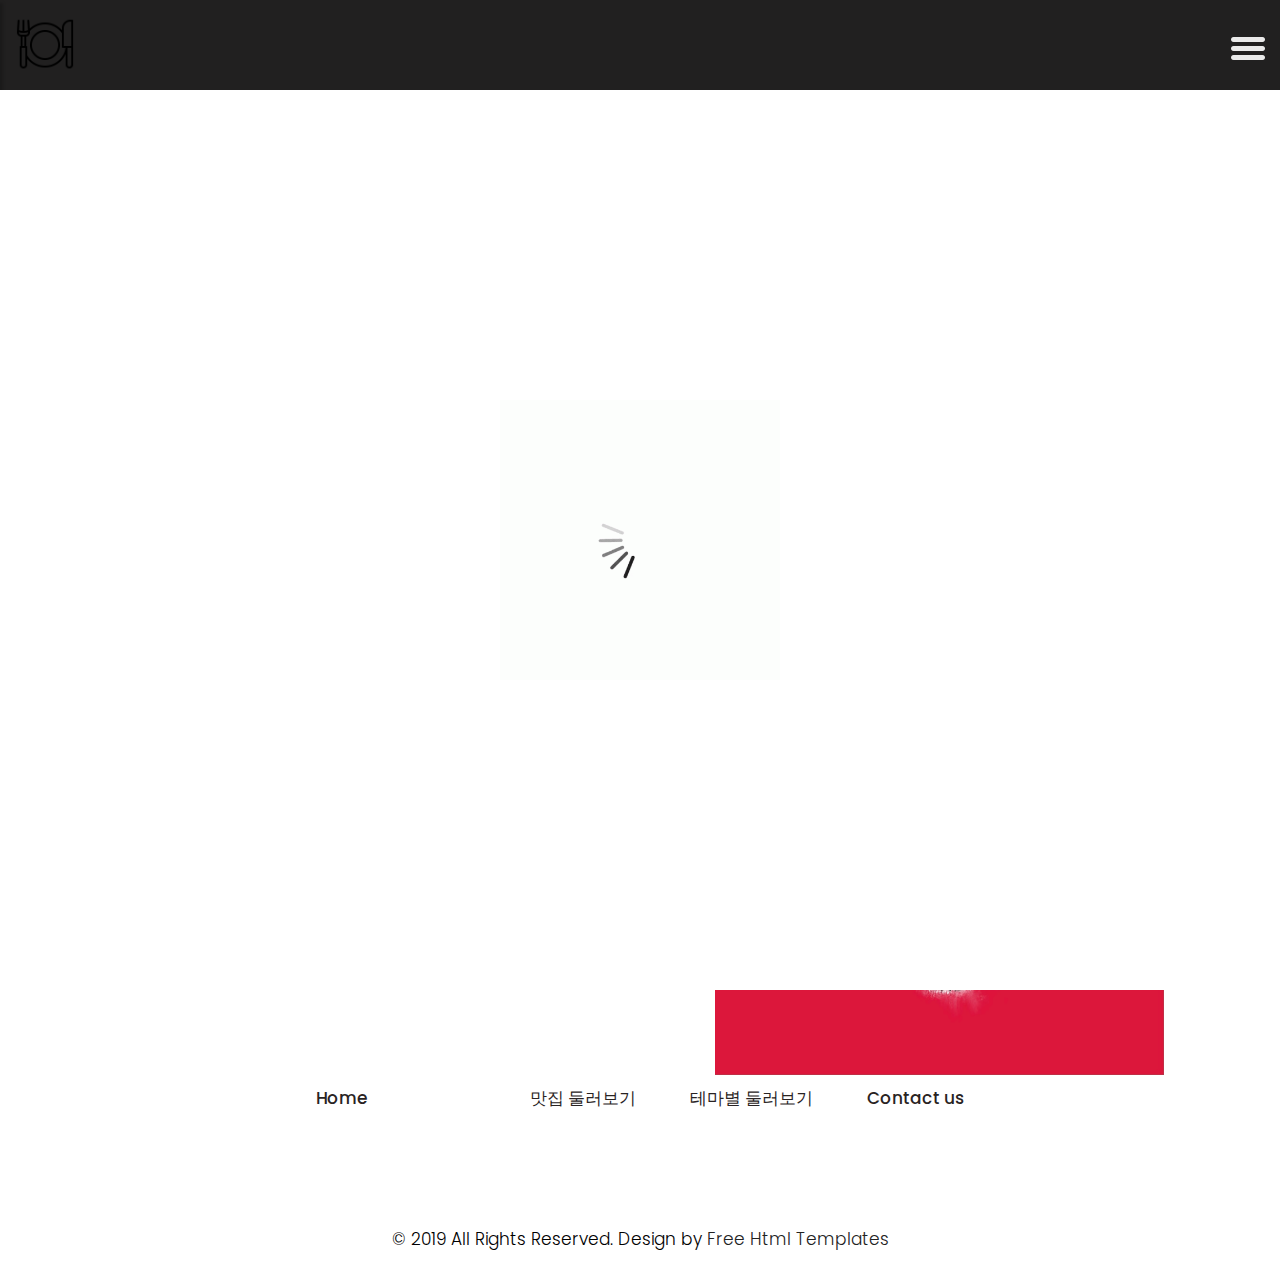
<file: about.html>
<!DOCTYPE html>
<html lang="en">

<head>
    <!-- basic -->
    <meta charset="utf-8">
    <meta http-equiv="X-UA-Compatible" content="IE=edge">
    <!-- mobile metas -->
    <meta name="viewport" content="width=device-width, initial-scale=1">
    <meta name="viewport" content="initial-scale=1, maximum-scale=1">
    <!-- site metas -->
    <title>안암 맛집</title>
    <meta name="keywords" content="">
    <meta name="description" content="">
    <meta name="author" content="">
    <!-- bootstrap css -->
    <link rel="stylesheet" href="css/bootstrap.min.css">
    <!-- owl css -->
    <link rel="stylesheet" href="css/owl.carousel.min.css">
    <!-- style css -->
    <link rel="stylesheet" href="css/style.css">
    <!-- responsive-->
    <link rel="stylesheet" href="css/responsive.css">
    <!-- awesome fontfamily -->
    <link rel="stylesheet" href="https://cdnjs.cloudflare.com/ajax/libs/font-awesome/4.7.0/css/font-awesome.min.css">
    <!--[if lt IE 9]>
      <script src="https://oss.maxcdn.com/html5shiv/3.7.3/html5shiv.min.js"></script>
      <script src="https://oss.maxcdn.com/respond/1.4.2/respond.min.js"></script><![endif]-->
</head>
<!-- body -->

<body class="main-layout about_page">
    <!-- loader  -->
    <div class="loader_bg">
        <div class="loader"><img src="images/loading.gif" alt="" /></div>
    </div>

    <div class="wrapper">
    <!-- end loader -->

     <div class="sidebar">
            <!-- Sidebar  -->
            <nav id="sidebar">

                <div id="dismiss">
                    <i class="fa fa-arrow-left"></i>
                </div>

                <ul class="list-unstyled components">

                    <li >
                        <a href="index.html">Home</a>
                    </li>
                    <li class="active">
                        <a href="about.html">About</a>
                    </li>
                    <li>
                        <a href="recipe.html">맛집 둘러보기</a>
                    </li>
                    <li>
                        <a href="blog.html">테마별 둘러보기</a>
                    </li>
                    <li>
                        <a href="contact.html">Contact Us</a>
                    </li>
                </ul>

            </nav>
        </div>

    <div id="content">
    <!-- header -->
    <header>
        <div class="container-fluid">
            <div class="row">
                <div class="col-md-3">
                    <div class="full">
                        <a class="logo" href="index.html"><img src="images/logo.png" alt="#" width = 60px /></a>
                    </div>
                </div>
                <div class="col-md-9">
                    <div class="full">
                        <div class="right_header_info">
                            <ul>
                                <!--<li class="dinone">Contact Us : <img style="margin-right: 15px;margin-left: 15px;" src="images/phone_icon.png" alt="#"><a href="#">987-654-3210</a></li>
                                <li class="dinone"><img style="margin-right: 15px;" src="images/mail_icon.png" alt="#"><a href="#">demo@gmail.com</a></li>
                                <li class="dinone"><img style="margin-right: 15px;height: 21px;position: relative;top: -2px;" src="images/location_icon.png" alt="#"><a href="#">104 New york , USA</a></li>
                                <li class="button_user"><a class="button active" href="#">Login</a><a class="button" href="#">Register</a></li>
                                <li><img style="margin-right: 15px;" src="images/search_icon.png" alt="#"></li>-->
                                <li>
                                    <button type="button" id="sidebarCollapse">
                                        <img src="images/menu_icon.png" alt="#">
                                    </button>
                                </li>
                            </ul>
                        </div>
                    </div>
                </div>
            </div>
        </div>
    </header>
    <!-- end header -->

    <div class="yellow_bg">
   <div class="container">
            <div class="row">
               <div class="col-md-12">
                  <div class="title">
                     <h2>About</h2>

                  </div>
               </div>
            </div>
          </div>
</div>
<!-- about -->
<div class="about">
    <div class="container">
      <div class="row">
         <div class="col-md-12">
             <div class="title">
                <i><img src="images/title.png" alt="#"/></i>

                <span>마스크 없이 맛있는 음식을 먹으러 다닐 날을 고대하면서
                   <br> 소개하는 주관적인 안암 맛집
                </span>
             </div>
          </div>
       </div>
       <div class="row">
         <div class="col-xl-6 col-lg-6 col-md-12 col-sm-12">
             <div class="about_box">
                 <h3>Polarbear는</h3>
                 <p> 자유롭게 웹페이지 개발을 공부하기 위해 모인 고려대학교 학생입니다. <br>학교를 자주 가지 못하는 학우들을 위해 학교를 소개하는 웹페이지를 만들면 어떨까?라는 아이디어가 <br>학교생활에 유용한 사이트,
                   <br>학교 곳곳을 탐방하는 길라잡이, <br>공부에 도움이 되는 여러 정보들 등의 생각을 낳았습니다.
                   <br>이 사이트는 학교에 갈 날을 기대하는 학우분들을 위한 맛집 소개입니다.
                  </p>
                 <a href="#">Read More <i class="fa fa-long-arrow-right" aria-hidden="true"></i></a>
             </div>
         </div>
          <div class="col-xl-5 col-lg-5 col-md-10 col-sm-12 about_img_boxpdnt">
             <div class="about_img">
                 <figure><img src="images/about-img.jpg" alt="#/"></figure>
             </div>
         </div>
       </div>
    </div>
</div>
<!-- end about -->


    <!-- footer -->
    <!--<fooetr>
        <div class="footer">
            <div class="container-fluid">
                <div class="row">
                  <div class=" col-md-12">
                    <h2>Request  A<strong class="white"> Call  Back</strong></h2>
                  </div>
                    <div class="col-xl-6 col-lg-6 col-md-6 col-sm-12">

                        <form class="main_form">
                            <div class="row">

                                <div class="col-xl-12 col-lg-12 col-md-12 col-sm-12">
                                    <input class="form-control" placeholder="Name" type="text" name="Name">
                                </div>
                                <div class="col-xl-12 col-lg-12 col-md-12 col-sm-12">
                                    <input class="form-control" placeholder="Email" type="text" name="Email">
                                </div>
                                <div class="col-xl-12 col-lg-12 col-md-12 col-sm-12">
                                    <input class="form-control" placeholder="Phone" type="text" name="Phone">
                                </div>
                                <div class="col-xl-12 col-lg-12 col-md-12 col-sm-12">
                                    <textarea class="textarea" placeholder="Message" type="text" name="Message"></textarea>
                                </div>
                                <div class="col-xl-12 col-lg-12 col-md-12 col-sm-12">
                                    <button class="send">Send</button>
                                </div>
                            </div>
                        </form>
                    </div>
                    <div class="col-xl-6 col-lg-6 col-md-6 col-sm-12">
                        <div class="img-box">
                            <figure><img src="images/img.jpg" alt="img" /></figure>
                        </div>
                    </div>
                </div>-->
                <!--<div class="row">
                    <div class="col-md-12">
                        <div class="footer_logo">
                          <a href="index.html"><img src="images/logo1.jpg" alt="logo" /></a>
                        </div>
                    </div>-->
                    <div class="col-md-12">
                        <ul class="lik">
                            <li > <a href="index.html">Home</a></li>
                            <li class="active"> <a href="about.html">About</a></li>
                            <li> <a href="recipe.html">맛집 둘러보기</a></li>
                            <li> <a href="blog.html">테마별 둘러보기</a></li>
                            <li> <a href="contact.html">Contact us</a></li>
                        </ul>
                    </div>
                    <!--<div class="col-md-12">
                        <div class="new">
                            <h3>Newsletter</h3>
                            <form class="newtetter">
                                <input class="tetter" placeholder="Your email" type="text" name="Your email">
                                <button class="submit">Subscribe</button>
                            </form>
                        </div>
                    </div>
                </div>
            </div>-->
            <div class="copyright">
                <div class="container">
                    <p>© 2019 All Rights Reserved. Design by<a href="https://html.design/"> Free Html Templates</a></p>
                </div>
            </div>
        </div>
    </fooetr>
    <!-- end footer -->

    </div>
    </div>
    <div class="overlay"></div>
    <!-- Javascript files-->
    <script src="js/jquery.min.js"></script>
    <script src="js/popper.min.js"></script>
    <script src="js/bootstrap.bundle.min.js"></script>
    <script src="js/owl.carousel.min.js"></script>
    <script src="js/custom.js"></script>
     <script src="js/jquery.mCustomScrollbar.concat.min.js"></script>

     <script src="js/jquery-3.0.0.min.js"></script>
   <script type="text/javascript">
        $(document).ready(function() {
            $("#sidebar").mCustomScrollbar({
                theme: "minimal"
            });

            $('#dismiss, .overlay').on('click', function() {
                $('#sidebar').removeClass('active');
                $('.overlay').removeClass('active');
            });

            $('#sidebarCollapse').on('click', function() {
                $('#sidebar').addClass('active');
                $('.overlay').addClass('active');
                $('.collapse.in').toggleClass('in');
                $('a[aria-expanded=true]').attr('aria-expanded', 'false');
            });
        });
    </script>

</body>

</html>
</file>
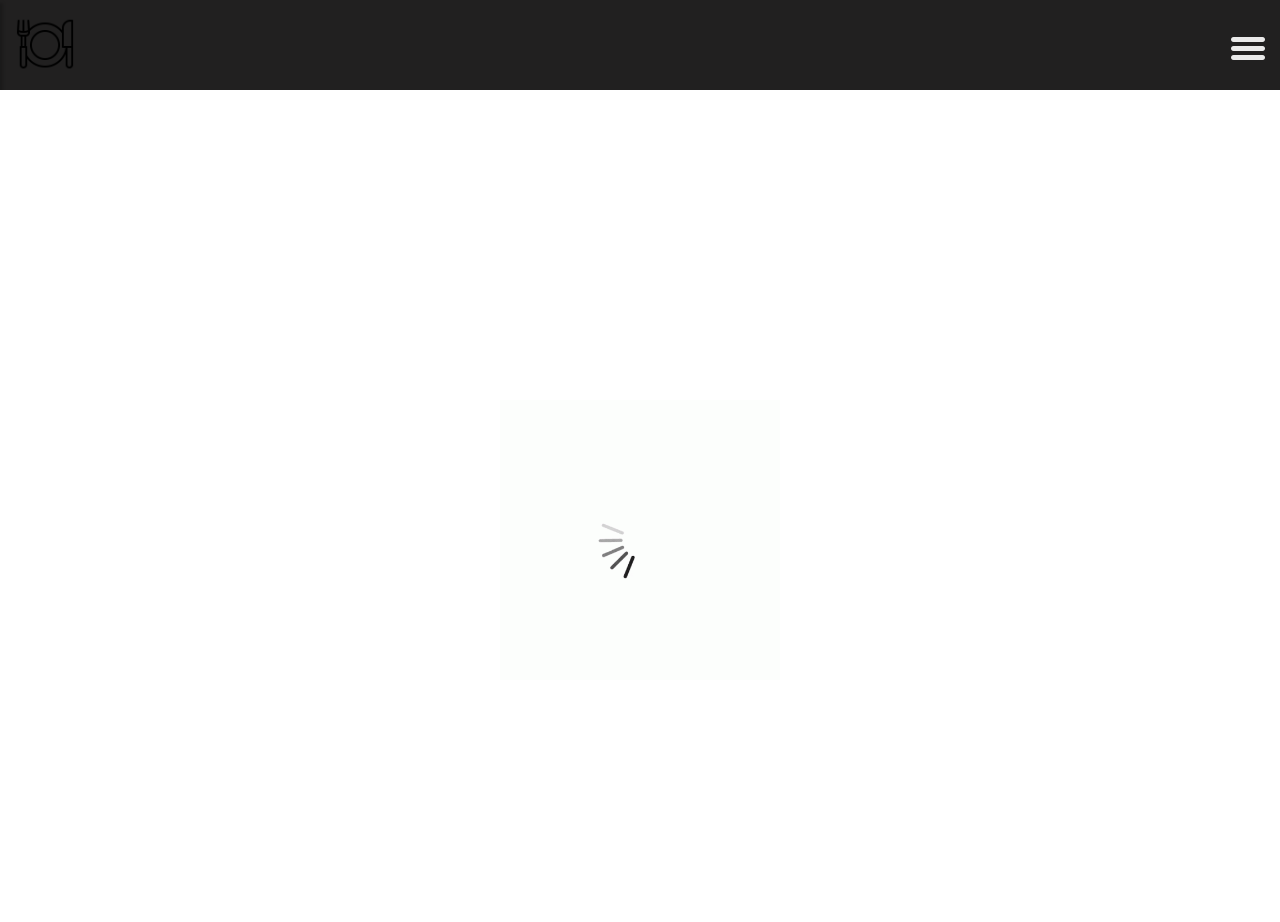
<file: contact.html>
<!DOCTYPE html>
<html lang="en">

<head>
    <!-- basic -->
    <meta charset="utf-8">
    <meta http-equiv="X-UA-Compatible" content="IE=edge">
    <!-- mobile metas -->
    <meta name="viewport" content="width=device-width, initial-scale=1">
    <meta name="viewport" content="initial-scale=1, maximum-scale=1">
    <!-- site metas -->
    <title>안암 맛집</title>
    <meta name="keywords" content="">
    <meta name="description" content="">
    <meta name="author" content="">
    <!-- bootstrap css -->
    <link rel="stylesheet" href="css/bootstrap.min.css">
    <!-- owl css -->
    <link rel="stylesheet" href="css/owl.carousel.min.css">
    <!-- style css -->
    <link rel="stylesheet" href="css/style.css">
    <!-- responsive-->
    <link rel="stylesheet" href="css/responsive.css">
    <!-- awesome fontfamily -->
    <link rel="stylesheet" href="https://cdnjs.cloudflare.com/ajax/libs/font-awesome/4.7.0/css/font-awesome.min.css">
    <!--[if lt IE 9]>
      <script src="https://oss.maxcdn.com/html5shiv/3.7.3/html5shiv.min.js"></script>
      <script src="https://oss.maxcdn.com/respond/1.4.2/respond.min.js"></script><![endif]-->
</head>
<!-- body -->

<body class="main-layout Contact_page">
    <!-- loader  -->
    <div class="loader_bg">
        <div class="loader"><img src="images/loading.gif" alt="" /></div>
    </div>

    <div class="wrapper">
    <!-- end loader -->

     <div class="sidebar">
            <!-- Sidebar  -->
            <nav id="sidebar">

                <div id="dismiss">
                    <i class="fa fa-arrow-left"></i>
                </div>

                <ul class="list-unstyled components">

                    <li >
                        <a href="index.html">Home</a>
                    </li>
                    <li>
                        <a href="about.html">About</a>
                    </li>
                    <li>
                        <a href="recipe.html">맛집 둘러보기</a>
                    </li>
                    <li>
                        <a href="blog.html">테마별 둘러보기</a>
                    </li>
                    <li class="active">
                        <a href="contact.html">Contact Us</a>
                    </li>
                </ul>

            </nav>
        </div>

    <div id="content">
    <!-- header -->
    <header>
        <div class="container-fluid">
            <div class="row">
                <div class="col-md-3">
                    <div class="full">
                        <a class="logo" href="index.html"><img src="images/logo.png" alt="#" width = 60px /></a>
                    </div>
                </div>
                <div class="col-md-9">
                    <div class="full">
                        <div class="right_header_info">
                            <ul>
                                <!--<li class="dinone">Contact Us : <img style="margin-right: 15px;margin-left: 15px;" src="images/phone_icon.png" alt="#"><a href="#">987-654-3210</a></li>
                                <li class="dinone"><img style="margin-right: 15px;" src="images/mail_icon.png" alt="#"><a href="#">demo@gmail.com</a></li>
                                <li class="dinone"><img style="margin-right: 15px;height: 21px;position: relative;top: -2px;" src="images/location_icon.png" alt="#"><a href="#">104 New york , USA</a></li>
                                <li class="button_user"><a class="button active" href="#">Login</a><a class="button" href="#">Register</a></li>
                                <li><img style="margin-right: 15px;" src="images/search_icon.png" alt="#"></li>-->
                                <li>
                                    <button type="button" id="sidebarCollapse">
                                        <img src="images/menu_icon.png" alt="#">
                                    </button>
                                </li>
                            </ul>
                        </div>
                    </div>
                </div>
            </div>
        </div>
    </header>
    <!-- end header -->
    <!-- footer -->
    <fooetr>
        <div class="footer">
            <div class="container-fluid">
                <div class="row">
                  <div class=" col-md-12">
                    <h2>Request  A<strong class="white"> Call  Back</strong></h2>
                  </div>
                    <div class="col-xl-6 col-lg-6 col-md-6 col-sm-12">

                        <form class="main_form">
                            <div class="row">

                                <div class="col-xl-12 col-lg-12 col-md-12 col-sm-12">
                                    <input class="form-control" placeholder="Name" type="text" name="Name">
                                </div>
                                <div class="col-xl-12 col-lg-12 col-md-12 col-sm-12">
                                    <input class="form-control" placeholder="Email" type="text" name="Email">
                                </div>
                                <div class="col-xl-12 col-lg-12 col-md-12 col-sm-12">
                                    <input class="form-control" placeholder="Phone" type="text" name="Phone">
                                </div>
                                <div class="col-xl-12 col-lg-12 col-md-12 col-sm-12">
                                    <textarea class="textarea" placeholder="Message" type="text" name="Message"></textarea>
                                </div>
                                <div class="col-xl-12 col-lg-12 col-md-12 col-sm-12">
                                    <button class="send">Send</button>
                                </div>
                            </div>
                        </form>
                    </div>
                    <div class="col-xl-6 col-lg-6 col-md-6 col-sm-12">
                        <div class="img-box">
                            <figure><img src="images/img.jpg" alt="img" /></figure>
                        </div>
                    </div>
                </div>
                <!--<div class="row">
                    <div class="col-md-12">
                        <div class="footer_logo">
                          <a href="index.html"><img src="images/logo1.jpg" alt="logo" /></a>
                        </div>
                    </div>-->
                    <div class="col-md-12">
                        <ul class="lik">
                            <li > <a href="index.html">Home</a></li>
                            <li> <a href="about.html">About</a></li>
                            <li> <a href="recipe.html">맛집 둘러보기</a></li>
                            <li> <a href="blog.html">테마별 둘러보기</a></li>
                            <li class="active"> <a href="contact.html">Contact us</a></li>
                        </ul>
                    </div>
                    <!--<div class="col-md-12">
                        <div class="new">
                            <h3>Newsletter</h3>
                            <form class="newtetter">
                                <input class="tetter" placeholder="Your email" type="text" name="Your email">
                                <button class="submit">Subscribe</button>
                            </form>
                        </div>
                    </div>
                </div>
            </div>-->
            <div class="copyright">
                <div class="container">
                    <p>© 2019 All Rights Reserved. Design by<a href="https://html.design/"> Free Html Templates</a></p>
                </div>
            </div>
        </div>
    </fooetr>
    <!-- end footer -->

    </div>
    </div>
    <div class="overlay"></div>
    <!-- Javascript files-->
    <script src="js/jquery.min.js"></script>
    <script src="js/popper.min.js"></script>
    <script src="js/bootstrap.bundle.min.js"></script>
    <script src="js/owl.carousel.min.js"></script>
    <script src="js/custom.js"></script>
     <script src="js/jquery.mCustomScrollbar.concat.min.js"></script>

     <script src="js/jquery-3.0.0.min.js"></script>
   <script type="text/javascript">
        $(document).ready(function() {
            $("#sidebar").mCustomScrollbar({
                theme: "minimal"
            });

            $('#dismiss, .overlay').on('click', function() {
                $('#sidebar').removeClass('active');
                $('.overlay').removeClass('active');
            });

            $('#sidebarCollapse').on('click', function() {
                $('#sidebar').addClass('active');
                $('.overlay').addClass('active');
                $('.collapse.in').toggleClass('in');
                $('a[aria-expanded=true]').attr('aria-expanded', 'false');
            });
        });
    </script>

</body>

</html>
</file>
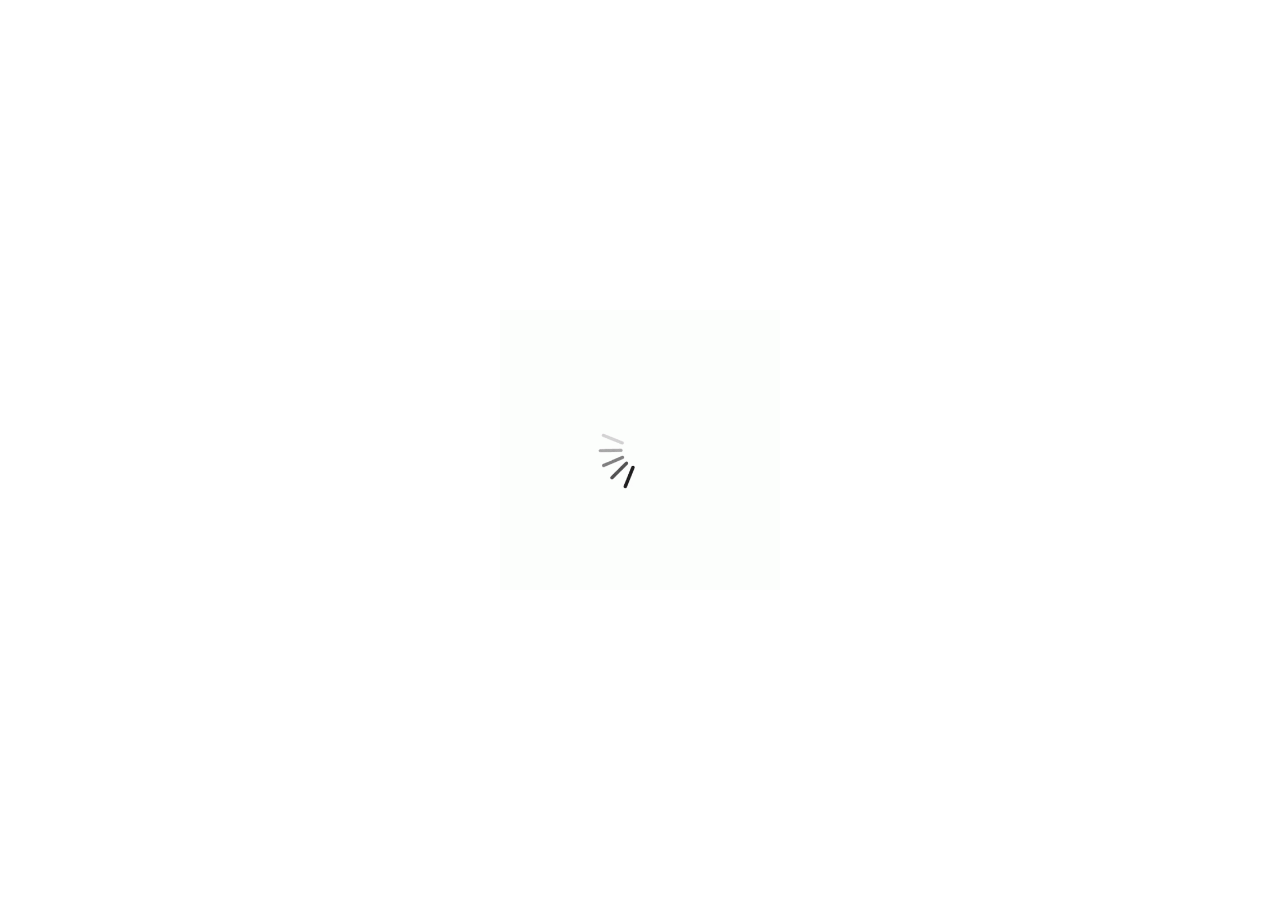
<file: copyright.html>
<!DOCTYPE html>
<html lang="en">

<head>
    <!-- basic -->
    <meta charset="utf-8">
    <meta http-equiv="X-UA-Compatible" content="IE=edge">
    <!-- mobile metas -->
    <meta name="viewport" content="width=device-width, initial-scale=1">
    <meta name="viewport" content="initial-scale=1, maximum-scale=1">
    <!-- site metas -->
    <title>안암 맛집</title>
    <meta name="keywords" content="">
    <meta name="description" content="">
    <meta name="author" content="">
    <!-- bootstrap css -->
    <link rel="stylesheet" href="css/bootstrap.min.css">
    <!-- owl css -->
    <link rel="stylesheet" href="css/owl.carousel.min.css">
    <!-- style css -->
    <link rel="stylesheet" href="css/style.css">
    <!-- responsive-->
    <link rel="stylesheet" href="css/responsive.css">
    <!-- awesome fontfamily -->
    <link rel="stylesheet" href="https://cdnjs.cloudflare.com/ajax/libs/font-awesome/4.7.0/css/font-awesome.min.css">
    <!--[if lt IE 9]>
      <script src="https://oss.maxcdn.com/html5shiv/3.7.3/html5shiv.min.js"></script>
      <script src="https://oss.maxcdn.com/respond/1.4.2/respond.min.js"></script><![endif]-->
</head>
<!-- body -->

<body class="main-layout Recipes_page">
    <!-- loader  -->
    <div class="loader_bg">
        <div class="loader"><img src="images/loading.gif" alt="" /></div>
    </div>

    <div class="wrapper">
    <!-- end loader -->

     <div class="sidebar">
            <!-- Sidebar  -->
            <nav id="sidebar">

                <div id="dismiss">
                    <i class="fa fa-arrow-left"></i>
                </div>

                <ul class="list-unstyled components">

                    <li >
                        <a href="index.html">Home</a>
                    </li>
                    <li>
                        <a href="about.html">About</a>
                    </li>
                    <li>
                        <a href="recipe.html">맛집 둘러보기</a>
                    </li>
                    <li>
                        <a href="blog.html">테마별 둘러보기</a>
                    </li>
                    <li class="active">
                        <a href="copyright.html">Copyright</a>
                    </li>
                </ul>

            </nav>
        </div>

    <div id="content">
    <!-- header -->
    <header>
        <div class="container-fluid">
            <div class="row">
                <div class="col-md-3">
                    <div class="full">
                        <a class="logo" href="index.html"><img src="images/logo.png" alt="#" width = 60px /></a>
                    </div>
                </div>
                <div class="col-md-9">
                    <div class="full">
                        <div class="right_header_info">
                            <ul>
                                <!--<li class="dinone">Contact Us : <img style="margin-right: 15px;margin-left: 15px;" src="images/phone_icon.png" alt="#"><a href="#">987-654-3210</a></li>
                                <li class="dinone"><img style="margin-right: 15px;" src="images/mail_icon.png" alt="#"><a href="#">demo@gmail.com</a></li>
                                <li class="dinone"><img style="margin-right: 15px;height: 21px;position: relative;top: -2px;" src="images/location_icon.png" alt="#"><a href="#">104 New york , USA</a></li>
                                <li class="button_user"><a class="button active" href="#">Login</a><a class="button" href="#">Register</a></li>
                                <li><img style="margin-right: 15px;" src="images/search_icon.png" alt="#"></li>-->
                                <li>
                                    <button type="button" id="sidebarCollapse">
                                        <img src="images/menu_icon.png" alt="#">
                                    </button>
                                </li>
                            </ul>
                        </div>
                    </div>
                </div>
            </div>
        </div>
    </header>
    <!-- end header -->
    <div class = "copyrightpicture"><img src = "images/copyright.png" alt="#" width = 480px align = "left" /></div>
    <div class = "body">

      <div>Icons made by <a href="https://www.freepik.com" title="Freepik">Freepik</a> from <a href="https://www.flaticon.com/" title="Flaticon">www.flaticon.com</a></div>
      <div>Icons made by <a href="https://creativemarket.com/eucalyp" title="Eucalyp">Eucalyp</a> from <a href="https://www.flaticon.com/" title="Flaticon">www.flaticon.com</a></div>
      <div>Icons made by <a href="https://www.freepik.com" title="Freepik">Freepik</a> from <a href="https://www.flaticon.com/" title="Flaticon">www.flaticon.com</a></div>
      <div>Icons made by <a href="https://www.freepik.com" title="Freepik">Freepik</a> from <a href="https://www.flaticon.com/" title="Flaticon">www.flaticon.com</a></div>
      <div>Icons made by <a href="" title="Those Icons">Those Icons</a> from <a href="https://www.flaticon.com/" title="Flaticon">www.flaticon.com</a></div>
      <br>맛집 사진은 직접 찍음

    </div>
<div class="col-md-12">
    <ul class="lik">
        <li > <a href="index.html">Home</a></li>
        <li> <a href="about.html">About</a></li>
        <li> <a href="recipe.html">맛집 둘러보기</a></li>
        <li> <a href="blog.html">테마별 둘러보기</a></li>
        <li class="active"> <a href="copyright.html">Copyright</a></li>
    </ul>
</div>
<!--<div class="col-md-12">
    <div class="new">
        <h3>Newsletter</h3>
        <form class="newtetter">
            <input class="tetter" placeholder="Your email" type="text" name="Your email">
            <button class="submit">Subscribe</button>
        </form>
    </div>
</div>
</div>
</div>-->
<div class="copyright">
<div class="container">
<p>© 2019 All Rights Reserved. Design by<a href="https://html.design/"> Free Html Templates</a></p>
</div>
</div>
</div>
</fooetr>
<!-- end footer -->

</div>
</div>
<div class="overlay"></div>
<!-- Javascript files-->
<script src="js/jquery.min.js"></script>
<script src="js/popper.min.js"></script>
<script src="js/bootstrap.bundle.min.js"></script>
<script src="js/owl.carousel.min.js"></script>
<script src="js/custom.js"></script>
<script src="js/jquery.mCustomScrollbar.concat.min.js"></script>

<script src="js/jquery-3.0.0.min.js"></script>
<script type="text/javascript">
$(document).ready(function() {
$("#sidebar").mCustomScrollbar({
theme: "minimal"
});

$('#dismiss, .overlay').on('click', function() {
$('#sidebar').removeClass('active');
$('.overlay').removeClass('active');
});

$('#sidebarCollapse').on('click', function() {
$('#sidebar').addClass('active');
$('.overlay').addClass('active');
$('.collapse.in').toggleClass('in');
$('a[aria-expanded=true]').attr('aria-expanded', 'false');
});
});
</script>

<script>
$(document).ready(function() {
var owl = $('.owl-carousel');
owl.owlCarousel({
margin: 10,
nav: true,
loop: true,
responsive: {
0: {
items: 1
},
600: {
items: 2
},
1000: {
items: 5
}
}
})
})
</script>

</body>

</html>
</file>
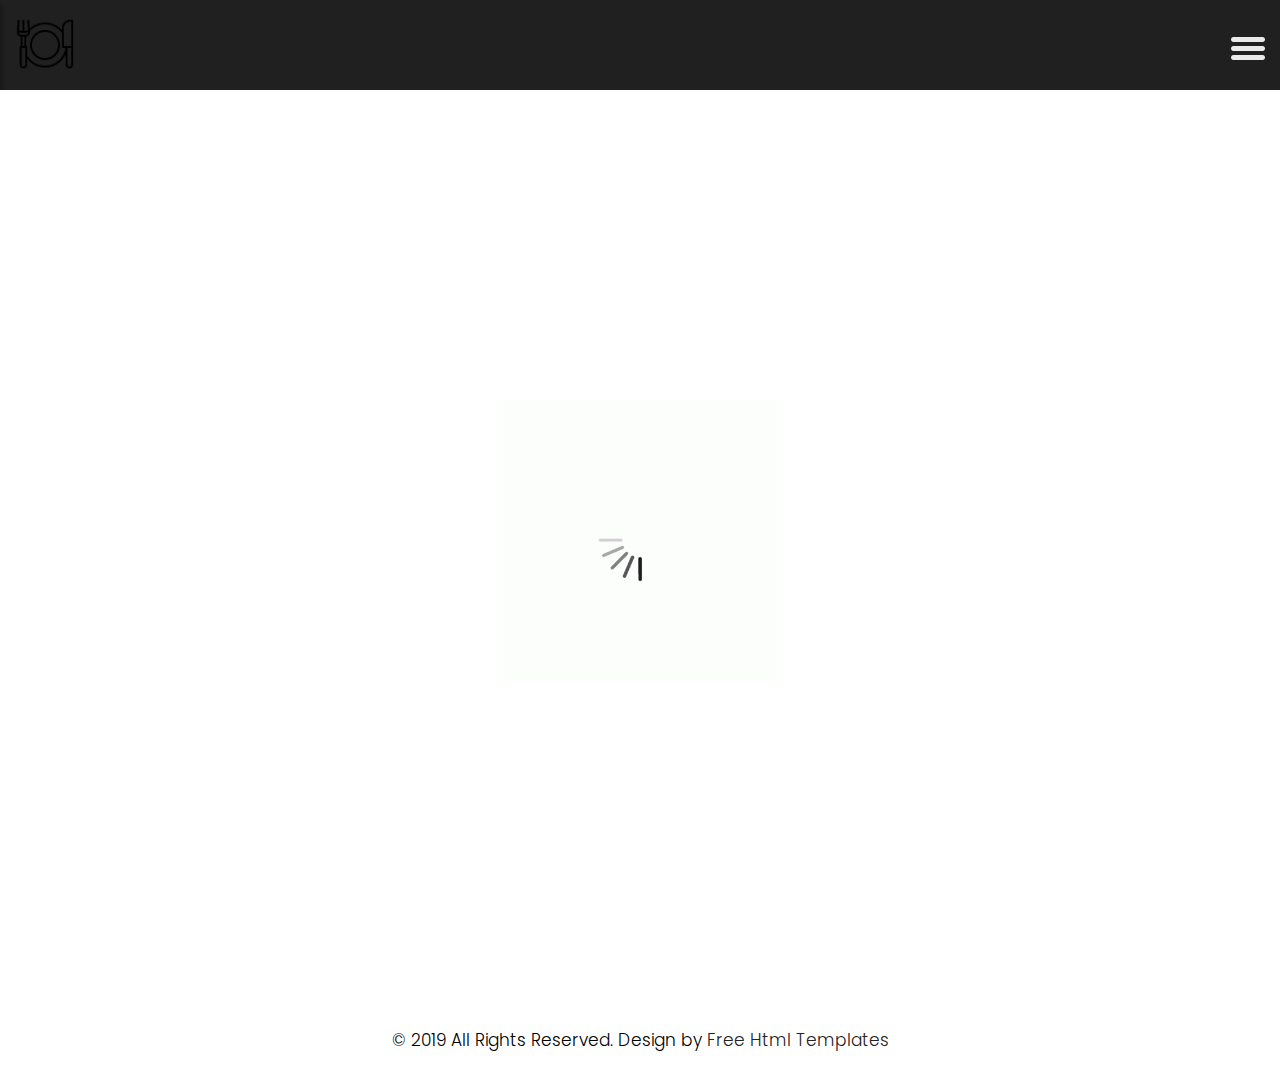
<file: rs4.html>
<!DOCTYPE html>
<html lang="en">

<head>
    <!-- basic -->
    <meta charset="utf-8">
    <meta http-equiv="X-UA-Compatible" content="IE=edge">
    <!-- mobile metas -->
    <meta name="viewport" content="width=device-width, initial-scale=1">
    <meta name="viewport" content="initial-scale=1, maximum-scale=1">
    <!-- site metas -->
    <title>안암 맛집</title>
    <meta name="keywords" content="">
    <meta name="description" content="">
    <meta name="author" content="">
    <!-- bootstrap css -->
    <link rel="stylesheet" href="css/bootstrap.min.css">
    <!-- owl css -->
    <link rel="stylesheet" href="css/owl.carousel.min.css">
    <!-- style css -->
    <link rel="stylesheet" href="css/style.css">
    <!-- responsive-->
    <link rel="stylesheet" href="css/responsive.css">
    <!-- awesome fontfamily -->
    <link rel="stylesheet" href="https://cdnjs.cloudflare.com/ajax/libs/font-awesome/4.7.0/css/font-awesome.min.css">
    <!--[if lt IE 9]>
      <script src="https://oss.maxcdn.com/html5shiv/3.7.3/html5shiv.min.js"></script>
      <script src="https://oss.maxcdn.com/respond/1.4.2/respond.min.js"></script><![endif]-->
</head>
<!-- body -->

<body class="main-layout Recipes_page">
    <!-- loader  -->
    <div class="loader_bg">
        <div class="loader"><img src="images/loading.gif" alt="" /></div>
    </div>

    <div class="wrapper">
    <!-- end loader -->

     <div class="sidebar">
            <!-- Sidebar  -->
            <nav id="sidebar">

                <div id="dismiss">
                    <i class="fa fa-arrow-left"></i>
                </div>

                <ul class="list-unstyled components">

                    <li >
                        <a href="index.html">Home</a>
                    </li>
                    <li>
                        <a href="about.html">About</a>
                    </li>
                    <li class="active">
                        <a href="recipe.html">맛집 둘러보기</a>
                    </li>
                    <li>
                        <a href="blog.html">테마별 둘러보기</a>
                    </li>
                    <li>
                        <a href="contact.html">Contact Us</a>
                    </li>
                </ul>

            </nav>
        </div>

    <div id="content">
    <!-- header -->
    <header>
        <div class="container-fluid">
            <div class="row">
                <div class="col-md-3">
                    <div class="full">
                        <a class="logo" href="index.html"><img src="images/logo.png" alt="#" width = 60px /></a>
                    </div>
                </div>
                <div class="col-md-9">
                    <div class="full">
                        <div class="right_header_info">
                            <ul>
                                <!--<li class="dinone">Contact Us : <img style="margin-right: 15px;margin-left: 15px;" src="images/phone_icon.png" alt="#"><a href="#">987-654-3210</a></li>
                                <li class="dinone"><img style="margin-right: 15px;" src="images/mail_icon.png" alt="#"><a href="#">demo@gmail.com</a></li>
                                <li class="dinone"><img style="margin-right: 15px;height: 21px;position: relative;top: -2px;" src="images/location_icon.png" alt="#"><a href="#">104 New york , USA</a></li>
                                <li class="button_user"><a class="button active" href="#">Login</a><a class="button" href="#">Register</a></li>
                                <li><img style="margin-right: 15px;" src="images/search_icon.png" alt="#"></li>-->
                                <li>
                                    <button type="button" id="sidebarCollapse">
                                        <img src="images/menu_icon.png" alt="#">
                                    </button>
                                </li>
                            </ul>
                        </div>
                    </div>
                </div>
            </div>
        </div>
    </header>
    <!-- end header -->

    <div class="yellow_bg">
   <div class="container">
            <div class="row">
               <div class="col-md-12">
                  <div class="title">
                     <h2>맛집 둘러보기</h2>
                     <div class="item">
                         <img src="images/rs4.jpg" alt="#" width = 60% />
                         </div>
                         <br><strong>한식집밥</strong>
                         <br> 위치 : 개운사길
                         <br> 주메뉴는 스튜지만 빵도 맛있다. 라따뚜이도 둘이 가서 시켜먹기 좋다. 건강한 맛
                         <br> 채소를 싫어하면 비추
                     </div>
                  </div>
               </div>
            </div>
          </div>
<div class="col-md-12">
    <ul class="lik">
        <li > <a href="index.html">Home</a></li>
        <li> <a href="about.html">About</a></li>
        <li class="active"> <a href="recipe.html">맛집 둘러보기</a></li>
        <li> <a href="blog.html">테마별 둘러보기</a></li>
        <li> <a href="contact.html">Contact us</a></li>
    </ul>
</div>
<!--<div class="col-md-12">
    <div class="new">
        <h3>Newsletter</h3>
        <form class="newtetter">
            <input class="tetter" placeholder="Your email" type="text" name="Your email">
            <button class="submit">Subscribe</button>
        </form>
    </div>
</div>
</div>
</div>-->
<div class="copyright">
<div class="container">
<p>© 2019 All Rights Reserved. Design by<a href="https://html.design/"> Free Html Templates</a></p>
</div>
</div>
</div>
</fooetr>
<!-- end footer -->

</div>
</div>
<div class="overlay"></div>
<!-- Javascript files-->
<script src="js/jquery.min.js"></script>
<script src="js/popper.min.js"></script>
<script src="js/bootstrap.bundle.min.js"></script>
<script src="js/owl.carousel.min.js"></script>
<script src="js/custom.js"></script>
<script src="js/jquery.mCustomScrollbar.concat.min.js"></script>

<script src="js/jquery-3.0.0.min.js"></script>
<script type="text/javascript">
$(document).ready(function() {
$("#sidebar").mCustomScrollbar({
theme: "minimal"
});

$('#dismiss, .overlay').on('click', function() {
$('#sidebar').removeClass('active');
$('.overlay').removeClass('active');
});

$('#sidebarCollapse').on('click', function() {
$('#sidebar').addClass('active');
$('.overlay').addClass('active');
$('.collapse.in').toggleClass('in');
$('a[aria-expanded=true]').attr('aria-expanded', 'false');
});
});
</script>

<script>
$(document).ready(function() {
var owl = $('.owl-carousel');
owl.owlCarousel({
margin: 10,
nav: true,
loop: true,
responsive: {
0: {
items: 1
},
600: {
items: 2
},
1000: {
items: 5
}
}
})
})
</script>

</body>

</html>
</file>
<file: css/style.css>
/*--------------------------------------------------------------------- File Name: style.css ---------------------------------------------------------------------*/
/*--------------------------------------------------------------------- import Fonts ---------------------------------------------------------------------*/
 @import url('https://fonts.googleapis.com/css?family=Rajdhani:300,400,500,600,700');
 @import url('https://fonts.googleapis.com/css?family=Poppins:100,100i,200,200i,300,300i,400,400i,500,500i,600,600i,700,700i,800,800i,900,900i');
 @import url('https://fonts.googleapis.com/css?family=Raleway:100,100i,200,200i,300,300i,400,400i,500,500i,600,600i,700,700i,800,800i,900,900i');
/*--------------------------------------------------------------------- basic ---------------------------------------------------------------------*/
 body {
     color: #666666;
     font-size: 14px;
     font-family: 'poppins', sans-serif;
     line-height: 1.80857;
     font-weight: normal;
}
 a {
     color: #1f1f1f;
     text-decoration: none !important;
     outline: none !important;
     -webkit-transition: all .3s ease-in-out;
     -moz-transition: all .3s ease-in-out;
     -ms-transition: all .3s ease-in-out;
     -o-transition: all .3s ease-in-out;
     transition: all .3s ease-in-out;
}
 h1, h2, h3, h4, h5, h6 {
     letter-spacing: 0;
     font-weight: normal;
     position: relative;
     padding: 0 0 10px 0;
     font-weight: normal;
     line-height: normal;
     color: #111111;
     margin: 0
}
 h1 {
     font-size: 24px
}
 h2 {
     font-size: 22px
}
 h3 {
     font-size: 18px
}
 h4 {
     font-size: 16px
}
 h5 {
     font-size: 14px
}
 h6 {
     font-size: 13px
}
 *, *::after, *::before {
     -webkit-box-sizing: border-box;
     -moz-box-sizing: border-box;
     box-sizing: border-box;
}
 h1 a, h2 a, h3 a, h4 a, h5 a, h6 a {
     color: #212121;
     text-decoration: none!important;
     opacity: 1
}
 button:focus {
     outline: none;
}
 ul, li, ol {
     margin: 0px;
     padding: 0px;
     list-style: none;
}
 p {
     margin: 0px;
     font-weight: 300;
     font-size: 15px;
     line-height: 24px;
}
 a {
     color: #222222;
     text-decoration: none;
     outline: none !important;
}
 a, .btn {
     text-decoration: none !important;
     outline: none !important;
     -webkit-transition: all .3s ease-in-out;
     -moz-transition: all .3s ease-in-out;
     -ms-transition: all .3s ease-in-out;
     -o-transition: all .3s ease-in-out;
     transition: all .3s ease-in-out;
}
 img {
     max-width: 100%;
     height: auto;
}
 :focus {
     outline: 0;
}
 .btn-custom {
     margin-top: 20px;
     background-color: transparent !important;
     border: 2px solid #ddd;
     padding: 12px 40px;
     font-size: 16px;
}
 .lead {
     font-size: 18px;
     line-height: 30px;
     color: #767676;
     margin: 0;
     padding: 0;
}
 .form-control:focus {
     border-color: #ffffff !important;
     box-shadow: 0 0 0 .2rem rgba(255, 255, 255, .25);
}
 .navbar-form input {
     border: none !important;
}
 .badge {
     font-weight: 500;
}
 blockquote {
     margin: 20px 0 20px;
     padding: 30px;
}
 button {
     border: 0;
     margin: 0;
     padding: 0;
     cursor: pointer;
}
 .full {
     float: left;
     width: 100%;
}
 .layout_padding {
     padding-top: 90px;
     padding-bottom: 90px;
}
 .layout_padding_2 {
     padding-top: 75px;
     padding-bottom: 75px;
}
 .light_silver {
     background: #f9f9f9;
}
 .theme_bg {
     background: #38c8a8;
}
 .margin_top_30 {
     margin-top: 30px !important;
}
 .full {
     width: 100%;
     float: left;
     margin: 0;
     padding: 0;
}
/**-- heading section --**/
 .main_heading {
     text-align: center;
     display: flex;
     justify-content: center;
     position: relative;
     margin-bottom: 50px;
}
 .main_heading h2 {
     padding: 0;
     font-size: 48px;
     line-height: 60px;
     font-weight: 400;
     position: relative;
     letter-spacing: -0.5px;
     color: #114c7d;
     border-left: solid #38c8a8 10px;
     padding-left: 15px;
}
 .main_heading h2 strong {
     background: #38c8a8;
     color: #fff;
     font-weight: 600;
     padding: 0 15px;
     line-height: 68px;
}
 .white_heading_main h2 {
     color: #fff;
}
 .small_main_heading {
     margin-top: 25px;
     float: left;
     width: 100%;
     border-bottom: solid rgba(0, 0, 0, 0.07) 1px;
     margin-bottom: 25px;
}
 .small_main_heading h2 {
     padding: 2px 0 20px 0;
     color: #114c7d;
     font-weight: 400;
     font-size: 28px;
     background-image: url('../images/fevicon.png');
     background-repeat: no-repeat;
     padding-left: 55px;
     letter-spacing: -0.5px;
}
 .small_main_heading h2 strong {
     color: #38c8a8;
     font-weight: 600;
}
 .main_bt {
     background: #38c8a8;
     color: #fff;
     padding: 8px 25px 8px 20px;
     float: left;
     font-size: 15px;
     font-weight: 300;
     border-left: solid #114c7d 5px;
     border-radius: 0;
}
 a.readmore_bt {
     color: #fff;
     font-weight: 300;
     text-decoration: underline !important;
}
 .main_bt:hover, .main_bt:focus {
     background: #114c7d;
     border-left: solid #38c8a8 5px;
     color: #fff;
}
 .margin_top_50 {
     margin-top: 50px;
}
 .margin_bottom_30_all {
     margin-bottom: 30px;
}
 .text_align_center {
     text-align: center;
}
/*---------------------------- preloader area ----------------------------*/
 .loader_bg {
     position: fixed;
     z-index: 9999999;
     background: #fff;
     width: 100%;
     height: 100%;
}
 .loader {
     height: 100%;
     width: 100%;
     position: absolute;
     left: 0;
     top: 0;
     display: flex;
     justify-content: center;
     align-items: center;
}
 .loader img {
     width: 280px;
}
/*--------------------------------------------------------------------- header ---------------------------------------------------------------------*/
 header {
     min-height: 90px;
     background: #212020;
     padding: 15px 0;
     position: fixed;
     width: 100%;
     top: 0;
     left: 0;
     z-index: 998;
}
 header .container-fluid {
     max-width: 1850px;
}
 .right_header_info {
     width: 100%;
     float: left;
     padding: 20px 0 0;
}
 .right_header_info ul {
     list-style: none;
     padding: 0;
     margin: 0;
     float: right;
}
 .right_header_info ul li {
     display: inline;
     font-size: 16px;
     margin-left: 45px;
     color: #eaeaea;
     font-weight: 400;
     float: left;
}
 .right_header_info ul li a {
     color: #eaeaea;
     font-weight: 300;
}
 .button_user a {
     float: left;
     min-width: 75px;
     height: 35px;
     text-align: center;
     line-height: 35px;
     position: relative;
     top: -3px;
     padding: 0 15px;
     margin: 0 2px;
}
 .button_user a {
     float: left;
     min-width: 75px;
     height: 40px;
     text-align: center;
     line-height: 38px;
     position: relative;
     top: -7px;
     padding: 0 15px;
     margin: 0 2px;
     border: solid #eaeaea 1px;
}
 .button_user a:hover, .button_user a:focus, .button_user a.active {
     background: #dc143c;
     color: #fff;
     border-color: #dc143c;
     color: #222;
}
.sofo{
    padding-top : 5px;
    padding: 33% 33%;
    padding-bottom : 50px;
}
 #sidebarCollapse {
     background: transparent;
}
 .slider_section {
     background: #212020;
     min-height: 100vh;
     padding-top: 93px;
}
/** slider section **/
 #main_slider {
     padding: 90px 0 30px;
}
 .slider_section .container {
     width: 100%;
     max-width: 1920px;
}
 .vert .carousel-item-next.carousel-item-left, .vert .carousel-item-prev.carousel-item-right {
     -webkit-transform: translate3d(0, 0, 0);
     transform: translate3d(0, 0, 0);
}
 .vert .carousel-item-next, .vert .active.carousel-item-right {
     -webkit-transform: translate3d(0, 100%, 0);
     transform: translate3d(0, 100% 0);
}
 .vert .carousel-item-prev, .vert .active.carousel-item-left {
     -webkit-transform: translate3d(0,-100%, 0);
     transform: translate3d(0,-100%, 0);
}
 .slider_cont {
     padding-left: 190px;
     float: left;
     margin: 100px 0 0;
}
 .slider_cont h3 {
     font-size: 70px;
     font-weight: 600;
     color: #fff;
     line-height: 70px;
     letter-spacing: -2px;
}
 .slider_cont p {
     font-size: 18px;
     color: #999;
     line-height: normal;
     font-weight: 300;
     margin-top: 15px;
     margin-bottom: 10px;
     padding-right: 30px;
}
 #main_slider .carousel-control-prev, #main_slider .carousel-control-next {
     width: 65px;
     height: 65px;
     background: #e1e0e0;
     opacity: 1;
     font-size: 30px;
     color: #212020;
     border-radius: 100%;
}
 #main_slider a.carousel-control-prev {
     position: absolute;
     left: 50px;
     top: 42%;
}
 #main_slider a.carousel-control-next {
     position: absolute;
     left: 50px;
     top: 52%;
}
 .main_bt_border {
     color: #fff;
     font-size: 18px;
     font-weight: 300;
     min-width: 150px;
     border: solid #fff 1px;
     float: left;
     text-align: center;
     min-height: 50px;
     line-height: 50px;
     margin-top: 20px;
}
 .main_bt_border:hover, .main_bt_border:focus {
     background: #dc143c;
     border-color: #dc143c;
     color: #222;
}
 .theme_color {
     color: #dc143c !important;
}
.resip_section {
    background: #212020;
    margin-top: 0;
    padding: 60px 0px 50px 0px;
    border-top: solid rgba(255,255,255,.1) 1px;
    box-shadow: inset 0 10px 30px -16px #000;
}
 .ourheading h2 {
    font-size: 45px;
     font-weight: 500;
     line-height: 40px;
     color: #fff;
     padding-bottom: 38px;
}
 .product_blog_cont {
     text-align: center;
     padding-top: 20px;
}
 .product_blog_cont h3 {
     color: #fff;
     font-size: 22px;
     font-weight: 400;
     text-align: center;
}
 .product_blog_cont h4 {
     color: #fff;
     font-size: 18px;
}
 .bgbg {
    font-size: 33px !important;
}
 .carousel-control-prev:focus, .carousel-control-prev:hover {
    background: #dc143c;
     color: #000;
}
 .carousel-control-prev {
     left: -160px;
     color: #000;
     opacity: 1;
     width: 55px;
     height:55px;
     background: #fff;
     top: 35%;
}
 .carousel-control-next:focus, .carousel-control-next:hover {
    background: #dc143c;
     color: #000;
}
 .carousel-control-next {
     right: -160px;
     color: #000;
     opacity: 1;
     width: 55px;
     height:55px;
     background: #fff;
     top: 35%;
}
 .owl-prev span {
     display: none;
}
 .owl-prev {
     width: 50px;
     height: 45px;
     background: url(../images/icon.jpg) !important;
     float: left;
     opacity: 1;
     color: #000;
}
 .owl-next {
     width: 50px;
     height: 45px;
     background: url(../images/-2.jpg) !important;
     float: right;
     opacity: 1;
     color: #000;
}
 .owl-next:hover{
    background: #dc143c;
     color: #000;
}
 .owl-dots {
     display: none;
}
 .owl-next span {
     display: none;
}
/** about **/
 .about {
    padding-top: 90px;
}
 .about .about_box {
    background: #191918;
     padding: 55px 40px;
}
 .about .about_box h3 {
     font-size: 30px;
     line-height: 28px;
     color: #fff;
     font-weight: 500;
     padding: 0;
}
 .about .about_box p {
     color: #ffff;
     font-size: 17px;
     line-height: 28px;
     padding: 30px 0px;
     font-weight: 400;
}
 .about .about_box a {
     color: #fff;
     font-size: 22px;
     line-height: 29px;
}
 .about .about_box a:hover {
     color: #dc143c;
}
/* .about .about_img {
     height: 100%;
     background: #dc143c;
     margin-top: 90px;
}*/
 .about .about_img figure {
     margin: 0;
     margin-right: 0px;
     padding: 92px 0px 0px 60px;
     margin-right: -64px;
}
/** end about **/
/** blog **/
 .blog {
    padding-top: 180px;
}
 .title {
    text-align: center;
     padding-bottom: 60px;
}
 .title h2 {
    font-size: 45px;
     font-weight: 500;
     line-height: 40px;
     color: #191918;
     padding: 20px 0px;
}
 .title span {
    color: #191918;
     font-size: 17px;
     line-height: 20px;
     display: block;
}
 .blog .blog_box {
    border:#a1a1a1 solid 1px;
     background: #fff;
}
 .blog .blog_box .blog_img_box {
    background: #fff;
     box-shadow: #ddd 0px 3px 3px 0px;
}
 .blog .blog_box .blog_img_box figure {
    margin:0;
     position: relative;
}
 .blog_img_box figure img {
    width: 100%;
}
 .blog .blog_box .blog_img_box figure span {
     background: #000;
     top: 0;
     text-align: center;
     padding: 7px 10px;
     color: #fff;
     right: 0;
     left: 0;
     position: absolute;
     width: 100px;
}
 .blog .blog_box h3 {
     color: #373535;
     font-size: 22px;
     line-height: 25px;
     font-weight: 500;
     padding: 0px 20px;
     padding-top: 30px;
     padding-bottom: 15px;
}
 .blog .blog_box p {
     color: #525050;
     font-size: 17px;
     line-height: 28px;
     padding: 0px 20px;
     padding-bottom:28px;
}
.kakaomap {
    text-align : center;
    font-size: 20px;
    color : black;
    padding-top : 50px;
    padding-bottom : 50px;
    padding-left: 34%;
    padding-right: 30%;
}
/** end blog **/
/** Our Client **/
 .Client {
     padding-top:90px;
     padding-bottom:90px;
}
 .Client .title h2 {
     font-size: 45px;
     font-weight: 500;
     line-height: 40px;
     color: #191918;
     padding: 20px 0px;
     padding-bottom: 0px;
}
 .Client .Client_box {
     background: #212020;
     border-radius: 20px;
     text-align: center;
     padding: 65px 50px;
}
 .Client .Client_box h3 {
     color: #fff;
     font-size: 30px;
     line-height: 28px;
     padding: 25px 0px;
     padding-top: 32px;
}
 .Client .Client_box p {
     color: #fff;
     font-size: 17px;
     line-height:28px;
     font-weight: 400;
}
 .Client .Client_box i {
     padding-top: 20px;
     display: inline-block;
}
/** end Our Client **/
/*--------------------------------------------------------------------- footer ---------------------------------------------------------------------*/
 .footer {
     background: #dc143c;
     padding-top:90px;
     margin-top: 90px;
}
 .footer h2 {
     color: #000;
     font-size: 40px;
     font-weight: 500;
     padding-left: 223px;
     padding-bottom: 0px;
}
 .white {
     color: #fff;
     font-weight: 500;
}
 .main_form {
     padding-top: 30px;
     padding-left: 223px;
}
 .form-control {
     border: #fff solid 2px;
     border-radius: inherit;
     margin-bottom: 25px;
     padding: 15px 20px;
     font-family: poppins;
}
 .form-control:focus {
     box-shadow: inherit;
     border: #fff solid 2px !important;
}
 .textarea {
     font-family: poppins;
     border: #fff solid 2px;
     margin-bottom: 25px;
     padding: 15px 20px;
     width: 100%;
     padding-top: 40px;
}
 .send {
     font-family: poppins;
     float: left;
     margin: 0 auto;
     display: block;
     background: #fff;
     color: #000;
     max-width: 165px;
     padding: 13px 0px;
     width: 100%;
     font-size: 18px;
}
 .send:hover {
     background: #000;
     color: #fff;
}
 .footer .img-box {
     padding-right: 25px;
}
 .footer_logo {
     margin-top: 40px;
     text-align: center;
     border-bottom: #ddd solid 1px;
     padding-bottom: 15px;
     margin-bottom: 15px;
}
 ul.lik {
    text-align: center;
     margin-top: 10px;
}
 ul.lik li {
    display: inline-block;
}
 ul.lik li a {
     color: #292323;
     font-size: 17px;
     line-height: 27px;
     padding: 0px 25px;
     font-weight: 500;
}
 ul.lik li a:hover {
     color: #fff;
}
 ul.lik li.active a {
    color: #fff;
}
 .new {
    text-align: center;
     margin-top: 40px;
}
 .new h3 {
    color: #fff;
     font-size:22px;
     font-weight: 500;
     display:inline-block;
     padding-right: 15px;
}
 .newtt p {
    color: #fff;
     text-align: center;
     margin-top: 35px;
}
 .newtetter {
    display: inline-block;
}
 .newtetter .tetter {
     padding: 9px 20px;
     border-radius: inherit;
     border: indianred
}
 .submit {
     background: #070100;
     margin-left: -3px;
     padding: 9px 50px;
     color: #fff;
}
 .submit:hover {
    background: #ddd;
     color: #000;
}
 .footer .img-box figure {
    margin: 0px;
}
 .footer .img-box figure img {
    width: 100%;
}
 .copyright {
    background: #fff;
     margin-top: 90px;
}
 .copyright p {
    color: #000;
     text-align: center;
     padding: 25px 0px;
     font-size: 17px;
}
 .copyright a:hover {
    color: #dc143c;
}
 .owl-dot {
     background: #15cfe5 !important;
     width: 25px;
     height: 25px;
     margin-bottom: 25px !important;
     border-radius: 25px;
     margin: 0px 5px;
     margin-bottom: 0px;
}
/* --------------------------------------------------- SIDEBAR STYLE ----------------------------------------------------- */
 #sidebar {
     width: 280px;
     position: fixed;
     top: 0;
     left: -280px;
     height: 100vh;
     z-index: 999;
     background: #fff;
     color: #fff;
     transition: all 0.3s;
     overflow-y: scroll;
     box-shadow: 3px 3px 3px rgba(0, 0, 0, 0.2);
}
 #sidebar.active {
     left: 0;
}
 #dismiss {
     width: 35px;
     height: 35px;
     line-height: 34px;
     text-align: center;
     background: #111;
     position: absolute;
     top: 10px;
     right: 10px;
     cursor: pointer;
     -webkit-transition: all 0.3s;
     -o-transition: all 0.3s;
     transition: all 0.3s;
}
 #dismiss:hover {
     background: #111;
     color: #fff;
}
 .overlay {
     display: none;
     position: fixed;
     width: 100vw;
     height: 100vh;
     background: rgba(0, 0, 0, 0.7);
     z-index: 998;
     opacity: 0;
     transition: all 0.5s ease-in-out;
}
 .overlay.active {
     display: block;
     opacity: 1;
}
 #sidebarCollapse {
     background: transparent;
     padding: 0;
     border: none;
}
 #sidebar .sidebar-header {
     padding: 20px;
     background: #6d7fcc;
}
 #sidebar ul.components {
     padding: 55px 0;
}
 #sidebar ul p {
     color: #fff;
     padding: 10px;
}
 #sidebar ul li a {
     padding: 10px 25px;
     font-size: 1.3em;
     display: block;
     font-weight: 300;
}
 #sidebar ul li a:hover {
     color: #fff;
     background: #dc143c;
}
 #sidebar ul li.active > a, a[aria-expanded="true"] {
     color: #fff;
     background: #dc143c;
}
 a[data-toggle="collapse"] {
     position: relative;
}
 .dropdown-toggle::after {
     display: block;
     position: absolute;
     top: 50%;
     right: 20px;
     transform: translateY(-50%);
}
 ul ul a {
     font-size: 0.9em !important;
     padding-left: 30px !important;
     background: #6d7fcc;
}
 ul.CTAs {
     padding: 20px;
}
 ul.CTAs a {
     text-align: center;
     font-size: 0.9em !important;
     display: block;
     border-radius: 5px;
     margin-bottom: 5px;
}
 a.download {
     background: #fff;
     color: #7386D5;
}
 a.article, a.article:hover {
     background: #6d7fcc !important;
     color: #fff !important;
}
/*--------------------------------------------------------------------- ener page css ---------------------------------------------------------------------*/
 .bg_bg {
    background: url(../images/bg.jpg);
}
 .yellow_bg .title h2 {
     font-weight: bold;
     color: #fff;
     font-weight: 500;
}
 .yellow_bg {
     background-color: #dc143c;
     padding: 40px 0px;
     margin-top: 90px;
}
 .yellow_bg .title {
     padding-bottom: 0px;
     text-align: center;
}
 .about_page .about span {
    padding-top: 15px;
}
 .about_page .footer {
    margin-top: 180px;
}
 .blog_page .blog {
    padding-top: 90px;
}
 .blog_page .blog span {
    padding-top: 15px;
}
 .yellow_bg .title h2 {
     font-weight: bold;
     color: #fff;
     font-weight: 500;
}
</file>
<file: css/responsive.css>
/*--------------------------------------------------------------------- File Name: responsive.css ---------------------------------------------------------------------*/
 @media (min-width: 1200px) and (max-width: 1500px) {
     .right_header_info ul li {
        font-size: 14px;
         margin-left: 12px;
    }
     .slider_cont h3 {
        font-size: 36px;
         line-height: 45px;
    }
     .slider_cont p {
        margin-top: 10px;
         margin-bottom: 5px
    }
     .slider_section {
        min-height: auto;
    }
     .carousel-control-prev {
         width: 50px;
         height:50px;
         left: -20px;
         top: 95%;
    }
     .carousel-control-next {
         width: 50px;
         height:50px;
         right: -20px;
         top: 95%;
    }
}
 @media (min-width: 992px) and (max-width: 1199px) {
     .dinone {
        display: none !important;
    }
     .slider_section {
        min-height: auto;
    }
     .slider_cont {
        padding-left: 128px;
         margin: 0;
    }
     .slider_cont h3 {
        font-size: 36px;
         line-height: 45px;
    }
     .slider_cont p {
        margin-top: 10px;
         margin-bottom: 5px
    }
     #main_slider .carousel-control-prev, #main_slider .carousel-control-next {
        width: 54px;
         height: 54px;
    }
     .carousel-control-prev {
         width: 50px;
         height:50px;
         left: -20px;
         top: 95%;
    }
     .carousel-control-next {
         width: 50px;
         height:50px;
         right: -20px;
         top: 95%;
    }
     .about .about_img figure {
        padding: 155px 0px 0px 60px;
    }
     .footer h2 {
        padding-left: 17px;
    }
     .main_form {
        padding-left: 17px;
    }
}
 @media (min-width: 768px) and (max-width: 991px) {
     .dinone {
        display: none !important;
    }
     .slider_cont {
        display: none;
    }
     .slider_section {
        min-height: auto;
    }
     .slider_image img {
        height: 250px;
    }
     .slider_image.full.text_align_center img {
        height: 250px;
    }
     #main_slider a.carousel-control-prev {
        top: 31%;
    }
     .carousel-control-prev {
         left: -2px;
         width: 50px;
         height:50px;
         top: 95%;
    }
     .carousel-control-next {
         right: -2px;
         width: 50px;
         height:50px;
         top: 95%;
    }
     .blog {
         padding-top: 120px;
    }
     .about_page .footer {
        margin-top: 120px;
    }
     .about .about_img {
         margin-top: 30px;
    }
     .about .about_img figure {
        padding: 28px 0px 0px 60px;
         margin-right: -64px;
    }
     .blog .blog_box p {
         font-size: 15px;
         line-height: 22px;
         padding: 0px 10px;
    }
     .footer h2 {
        padding-left: 17px;
    }
     .main_form {
        padding-left: 17px;
    }
     .Client .Client_box {
        padding: 55px 30px;
    }
}
 @media (min-width: 576px) and (max-width: 767px) {
     .dinone {
        display: none !important;
    }
     .slider_cont {
        display: none;
    }
     .slider_section {
        min-height: auto;
    }
     .slider_image img {
        height: 250px;
    }
     .slider_image.full.text_align_center img {
        height: 250px;
    }
     #main_slider a.carousel-control-prev {
        top: 31%;
    }
     .right_header_info {
        padding: 0px 0 0;
    }
     .right_header_info ul {
        margin-top: -37px !important;
    }
     .carousel-control-prev {
         left: -2px;
         width: 50px;
         height:50px;
         top: 95%;
    }
     .carousel-control-next {
         right: -2px;
         width: 50px;
         height:50px;
         top: 95%;
    }
     .title h2 {
        font-size: 34px;
         line-height: 35px;
    }
     .about .about_img {
        margin-top: 30px;
         margin-right: 65px;
    }
     .about .about_img figure {
        padding: 31px 0px 0px 44px;
         margin-right: -60px;
    }
     .blog {
         padding-top: 120px;
    }
     .about_page .footer {
        margin-top: 120px;
    }
     .mar_bottom {
        margin-bottom: 30px;
    }
     .footer h2 {
        padding-left: 0px;
    }
     .main_form {
        padding-left: 0px;
    }
     .send {
        margin-bottom: 30px;
    }
     ul.lik li a {
        padding: 0px 21px;
    }
}
 @media (max-width: 575px) {
     .logo {
        text-align: center;
         display: block;
    }
     .right_header_info ul {
         float: inherit;
         float: inherit;
         text-align: center;
         display: flex;
         justify-content: center;
         width: 100%;
    }
     .right_header_info ul li {
        padding-top: 10px;
         margin-left: 10px;
    }
     .dinone {
        display: none !important;
    }
     .slider_cont {
        display: none;
    }
     #main_slider a.carousel-control-prev {
        top: 40%;
         left: 0px;
         width: 50px;
         height: 50px;
    }
     #main_slider a.carousel-control-next {
        top: 60%;
         left: 0px;
         width: 50px;
         height: 50px;
    }
     .slider_section {
        min-height: auto;
    }
     .slider_image img {
        height: 250px;
    }
     .slider_image.full.text_align_center img {
        height: 250px;
    }
     .product_blog_img {
        text-align: center;
    }
     .carousel-control-prev {
         left: -2px;
         width: 50px;
         height:50px;
         top: 95%;
    }
     .carousel-control-next {
         right: -2px;
         width: 50px;
         height:50px;
         top: 95%;
    }
     .title h2 {
        font-size: 36px;
         line-height: 38px;
    }
     .blog {
        padding-top: 120px;
    }
     .about_page .footer {
        margin-top: 120px;
    }
     .about .about_img figure {
        padding: 32px 0px 0px 32px;
         margin-right: -30px;
    }
     .about .about_img {
        margin-top: 30px;
         margin-right: 30px;
    }
     .about .about_box {
        padding: 55px 20px;
    }
     .Client .Client_box {
        padding: 65px 25px;
    }
     .mar_bottom {
        margin-bottom: 30px;
    }
     .footer h2 {
        padding-left: 0px;
         font-size: 28px;
    }
     .main_form {
        padding-left: 0px;
    }
     .send {
        margin-bottom: 30px;
    }
     ul.lik li a {
        padding: 0px 13px;
    }
     .newtetter .tetter {
        width: 64%;
    }
     .submit {
        width: 102px;
         padding: 9px 18px;
    }
     .yellow_bg {
        margin-top: 163px;
    }
}
</file>
